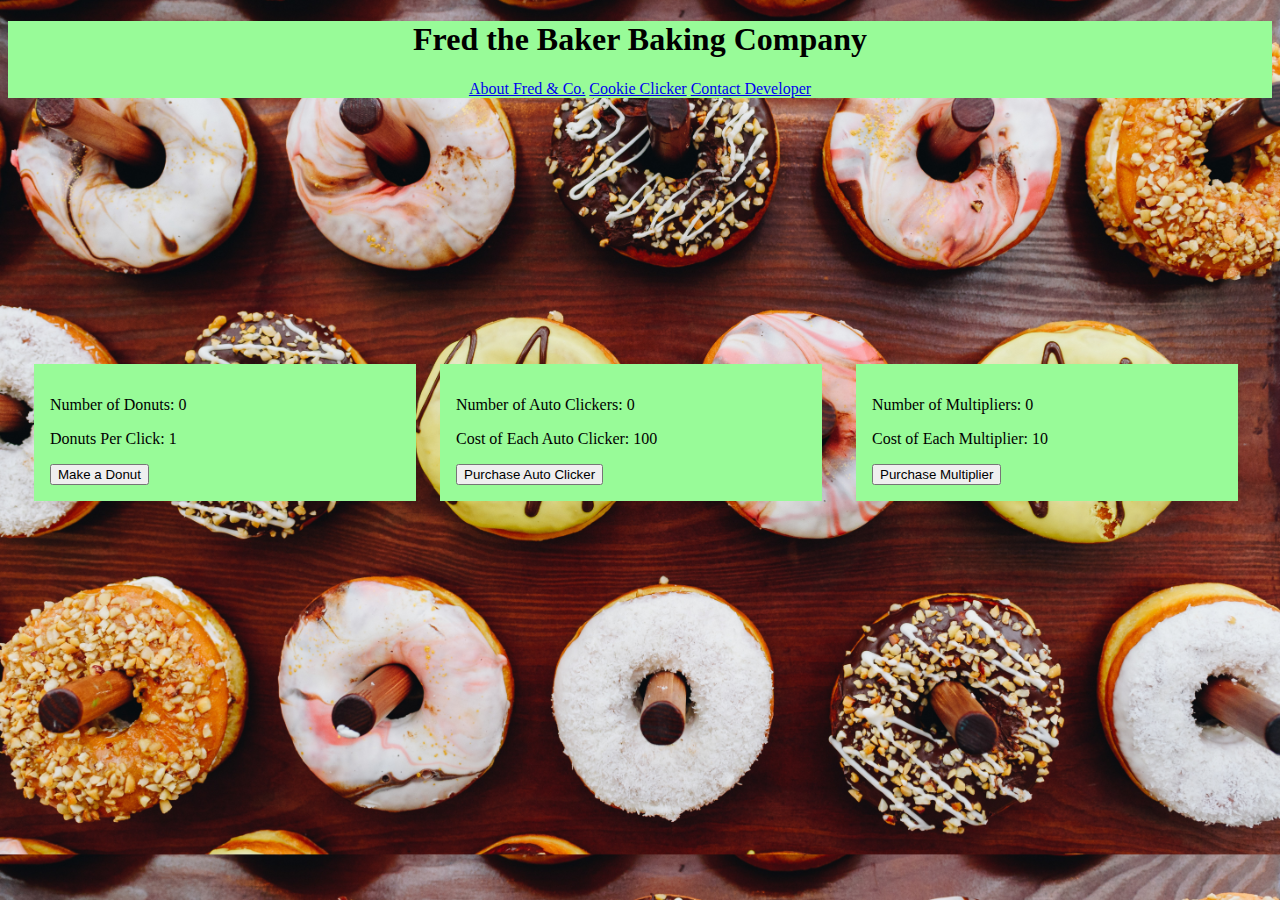
<file: index.html>
<!DOCTYPE html>
<html lang="en">
  <head>
    <meta charset="UTF-8" />
    <meta http-equiv="X-UA-Compatible" content="IE=edge" />
    <meta name="viewport" content="width=device-width, initial-scale=1.0" />
    <link rel="stylesheet" href="style.css" />
    <title>Donut Clicker</title>
  </head>
  <body>
    <header>
      <h1>Fred the Baker Baking Company</h1>
      <nav>
        <a href="./about.html" target="_blank">About Fred & Co.</a>

        <a href="https://orteil.dashnet.org/cookieclicker/" target="_blank"
          >Cookie Clicker</a
        >
        <a id="myContact" href="#contact">Contact Developer</a>
        <div id="myModal" class="contact__modal">
          <div class="modal-content">
            <span class="close">&times;</span>
            <h2>Nick Billhardt</h2>
            <h3>Software Developer</h3>
            <p>Contact Info</p>
            <p>Email: nickbillhardt@ymail.com</p>
            <p>Ph: (440) 527 - 3461</p>
          </div>
        </div>
      </nav>
    </header>
    <div id="donutMakerFunctionality">
      <article id="donuts">
        <p>Number of Donuts: <span id="numberOfDonuts">0</span></p>
        <p>Donuts Per Click: <span id="donutsPerClick">1</span></p>
        <button id="createDonut">Make a Donut</button>
      </article>
      <article id="autoClickers">
        <p>Number of Auto Clickers: <span id="numberOfAutoClickers">0</span></p>
        <p>
          Cost of Each Auto Clicker: <span id="costOfAutoClicker">100</span>
        </p>
        <button id="autoClicker">Purchase Auto Clicker</button>
      </article>
      <article id="multipliers">
        <p>Number of Multipliers: <span id="numberOfMultipliers">0</span></p>
        <p>Cost of Each Multiplier: <span id="costOfMultiplier">10</span></p>
        <button id="multiplier">Purchase Multiplier</button>
      </article>
    </div>
    <script src="./index.js"></script>
  </body>
</html>
</file>
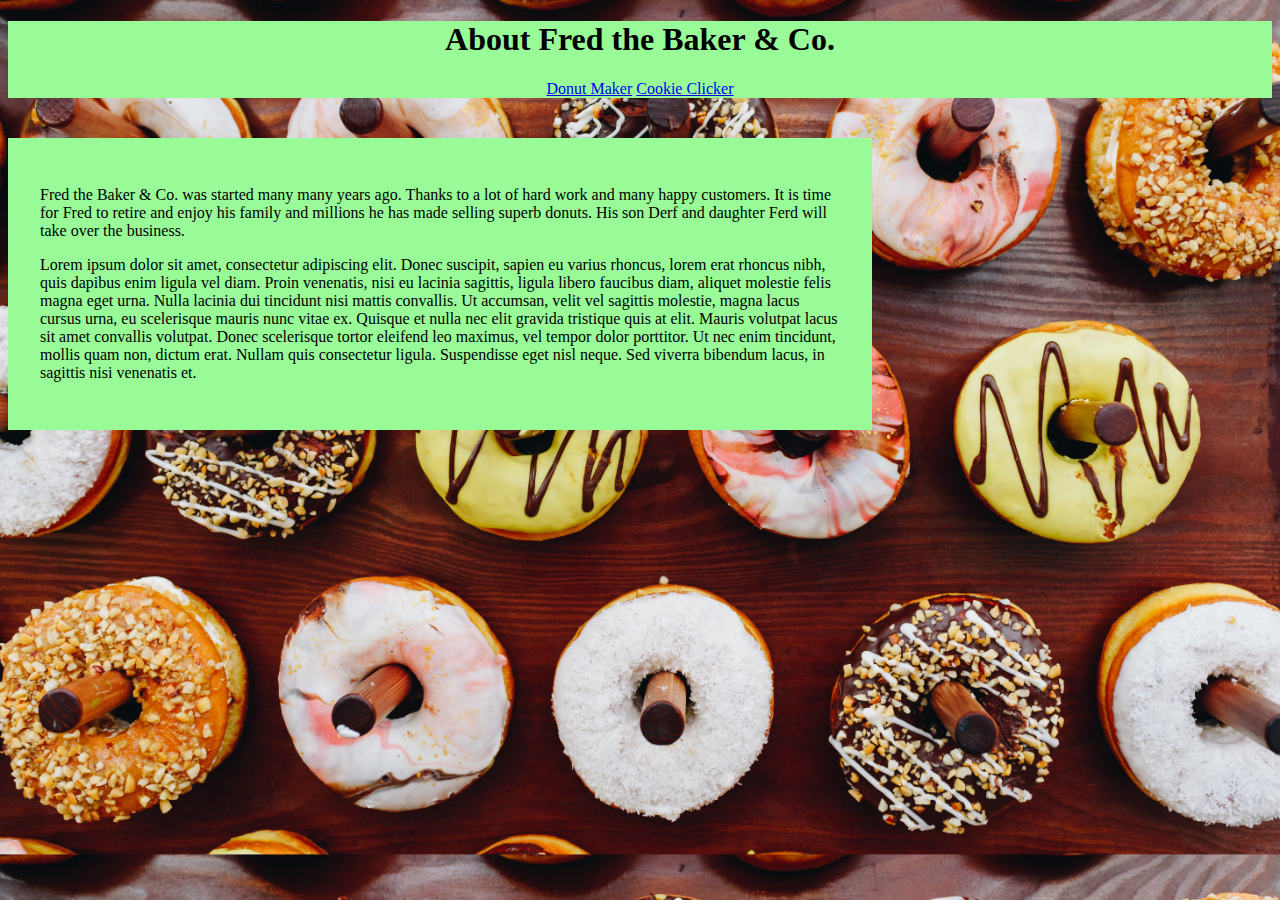
<file: about.html>
<!DOCTYPE html>
<html lang="en">
  <head>
    <meta charset="UTF-8" />
    <meta http-equiv="X-UA-Compatible" content="IE=edge" />
    <meta name="viewport" content="width=device-width, initial-scale=1.0" />
    <link rel="stylesheet" href="style.css" />
    <title>About</title>
  </head>
  <body>
    <header>
      <h1>About Fred the Baker & Co.</h1>
      <nav>
        <a href="./index.html" target="_blank">Donut Maker</a>

        <a href="https://orteil.dashnet.org/cookieclicker/" target="_blank"
          >Cookie Clicker</a
        >
      </nav>
    </header>

    <main>
      <p>
        Fred the Baker & Co. was started many many years ago. Thanks to a lot of
        hard work and many happy customers. It is time for Fred to retire and
        enjoy his family and millions he has made selling superb donuts. His son
        Derf and daughter Ferd will take over the business.
      </p>
      <p>
        Lorem ipsum dolor sit amet, consectetur adipiscing elit. Donec suscipit,
        sapien eu varius rhoncus, lorem erat rhoncus nibh, quis dapibus enim
        ligula vel diam. Proin venenatis, nisi eu lacinia sagittis, ligula
        libero faucibus diam, aliquet molestie felis magna eget urna. Nulla
        lacinia dui tincidunt nisi mattis convallis. Ut accumsan, velit vel
        sagittis molestie, magna lacus cursus urna, eu scelerisque mauris nunc
        vitae ex. Quisque et nulla nec elit gravida tristique quis at elit.
        Mauris volutpat lacus sit amet convallis volutpat. Donec scelerisque
        tortor eleifend leo maximus, vel tempor dolor porttitor. Ut nec enim
        tincidunt, mollis quam non, dictum erat. Nullam quis consectetur ligula.
        Suspendisse eget nisl neque. Sed viverra bibendum lacus, in sagittis
        nisi venenatis et.
      </p>
    </main>
  </body>
</html>
</file>
<file: style.css>
body {
  background-image: url(donuts.jpg);
  background-size: cover;
}

header {
  background-color: palegreen;
  text-align: center;
}

main {
  background-color: palegreen;
  margin-top: 40px;
  padding: 2em;
  width: 800px;
}

#donutMakerFunctionality {
  display: grid;
  grid-template-columns: repeat(3, 1fr);
  grid-template-rows: auto;
  grid-column-gap: 1em;
  margin-top: 250px;
  padding: 1em 1em 1em;
}

#donuts {
  background-color: palegreen;
  margin-left: 10px;
  padding: 1em;
  width: 350px;
}

#autoClickers {
  background-color: palegreen;
  padding: 1em;
  width: 350px;
}

#multipliers {
  background-color: palegreen;
  padding: 1em;
  width: 350px;
}

.contact__modal {
  display: none;
  position: fixed;
  z-index: 1;
  padding-top: 100px;
  left: 0;
  top: 0;
  width: 100%;
  height: 100%;
  overflow: auto;
  background-color: rgb(0, 0, 0);
  background-color: rgba(0, 0, 0, 0.4);
}

.modal-content {
  background-color: #fefefe;
  margin: auto;
  padding: 20px;
  border: 1px solid #888;
  width: 40%;
}

.close {
  color: #aaaaaa;
  float: right;
  font-size: 28px;
  font-weight: bold;
}

.close:hover,
.close:focus {
  color: #000;
  text-decoration: none;
  cursor: pointer;
}
</file>
